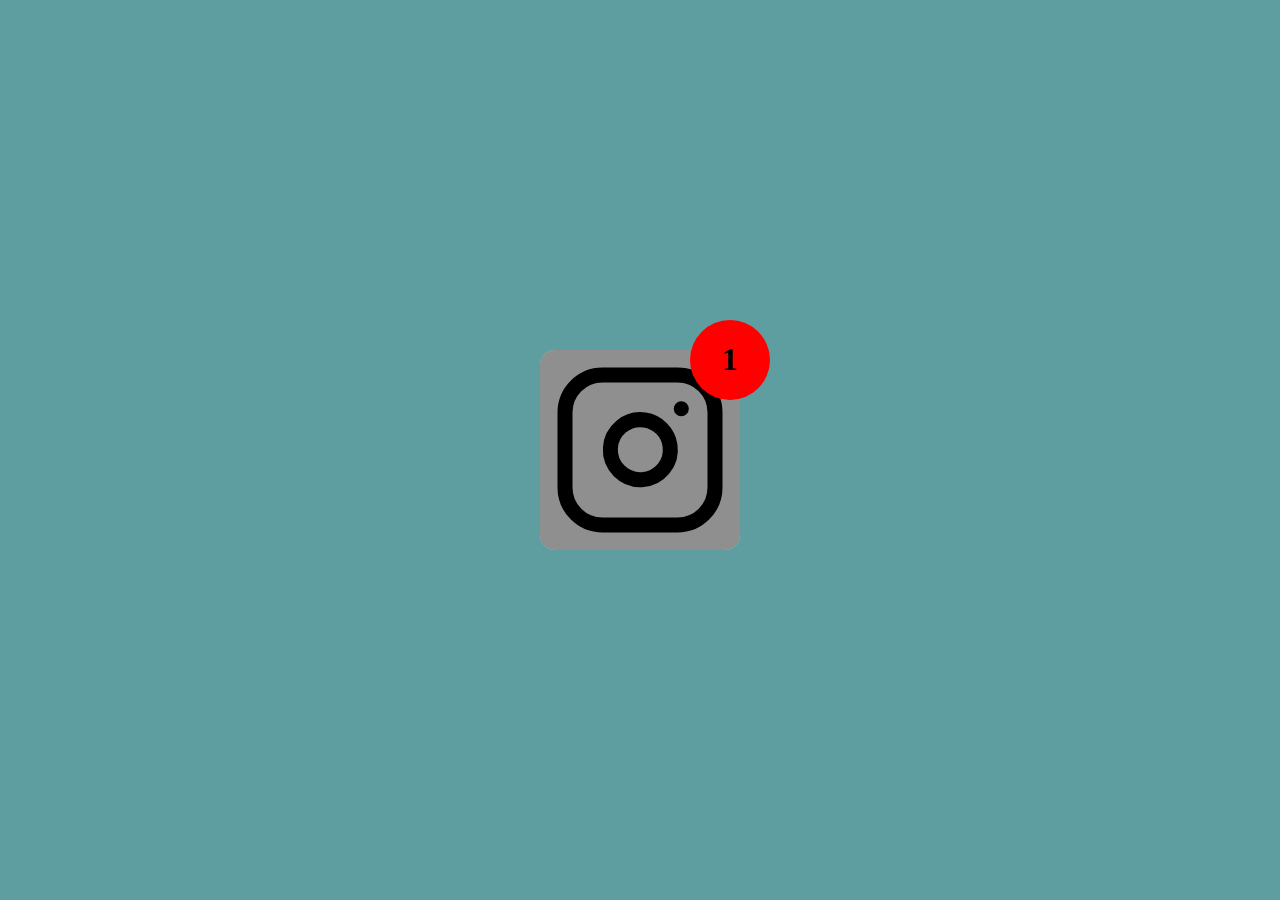
<file: Recap/HTML/index1.html>
<!DOCTYPE html>
<html lang="en">
  <head>
    <meta charset="UTF-8" />
    <meta name="viewport" content="width=device-width, initial-scale=1.0" />
    <link rel="stylesheet" href="style1.css" />
    <title>Document</title>
  </head>
  <body>
    <div class="container">
      <div class="white">
        <!-- <img
            id="uicons__detail-img"
            src="  https://cdn-icons.flaticon.com/svg/6422/6422200.svg?token=exp=1695735619~hmac=473ed20b3ded149642d38c270cc2c3cc  "
            width="100%"
            height="100%"
            alt=""
            title=""
            class="img-small"
          /> -->
        <svg
          viewBox="0 0 24 24"
          width="90%"
          height="90%"
          stroke="currentColor"
          stroke-width="2"
          fill="none"
          stroke-linecap="round"
          stroke-linejoin="round"
          class="css-i6dzq1"
        >
          <rect x="2" y="2" width="20" height="20" rx="5" ry="5"></rect>
          <path d="M16 11.37A4 4 0 1 1 12.63 8 4 4 0 0 1 16 11.37z"></path>
          <line x1="17.5" y1="6.5" x2="17.51" y2="6.5"></line>
        </svg>

        <div class="red">
          <h1 class="text">1</h1>
        </div>
        <div class="opacity"></div>
      </div>
    </div>
  </body>
</html>
</file>
<file: Recap/HTML/style1.css>
body {
  margin: 0;
  padding: 0;
}

.container {
  background-color: cadetblue;
  height: 100vh;
  width: 100vw;
  display: flex;
  justify-content: center;
  align-items: center;
}

.white {
  width: 200px;
  height: 200px;
  background-color: white;
  border-radius: 15px;
  display: flex;
  justify-content: center;
  align-items: center;
  position: relative;
}

.red {
  width: 80px;
  height: 80px;
  background-color: red;
  border-radius: 50%;
  position: absolute;
  top: -30px;
  right: -30px;
  display: flex;
  z-index: 2;
}

.text {
  width: 100%;
  height: 100%;
  text-align: center;
}

.opacity {
  width: 100%;
  height: 100%;
  background-color: #00000070;
  position: absolute;
  border-radius: 15px;
  z-index: 1;
}
</file>
